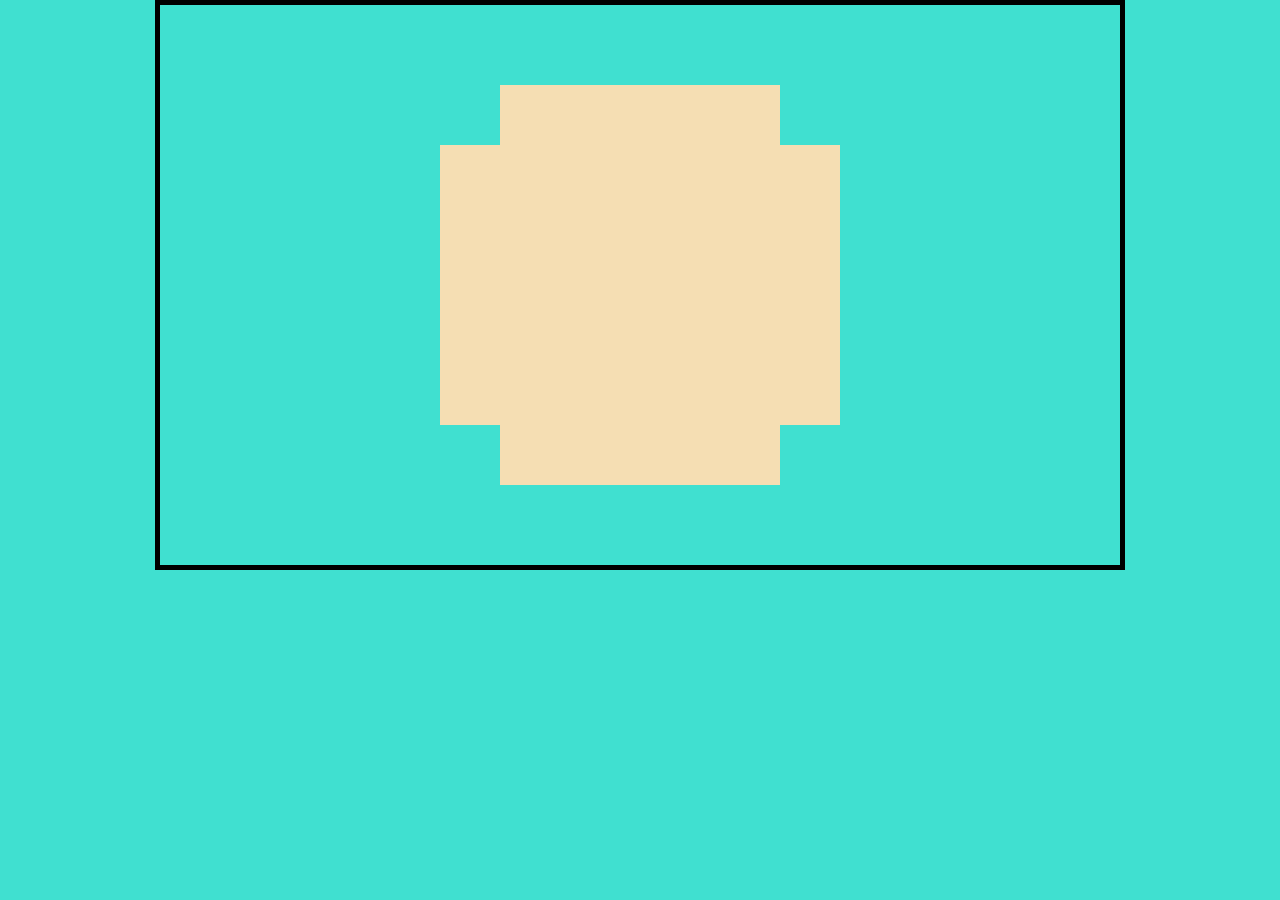
<file: index.html>
<!DOCTYPE html>
<html lang="en">
<head>
    <meta charset="UTF-8">
    <meta http-equiv="X-UA-Compatible" content="IE=edge">
    <meta name="viewport" content="width=device-width, initial-scale=1.0">
    <title>Responsive sandbox</title>
    <link rel="stylesheet" href="css/styles.css">
</head>
<body>
    <div class="container">

        <div class="shape-container">
            <div class="shape"></div>
        </div>

    </div>
</body>
</html>
</file>
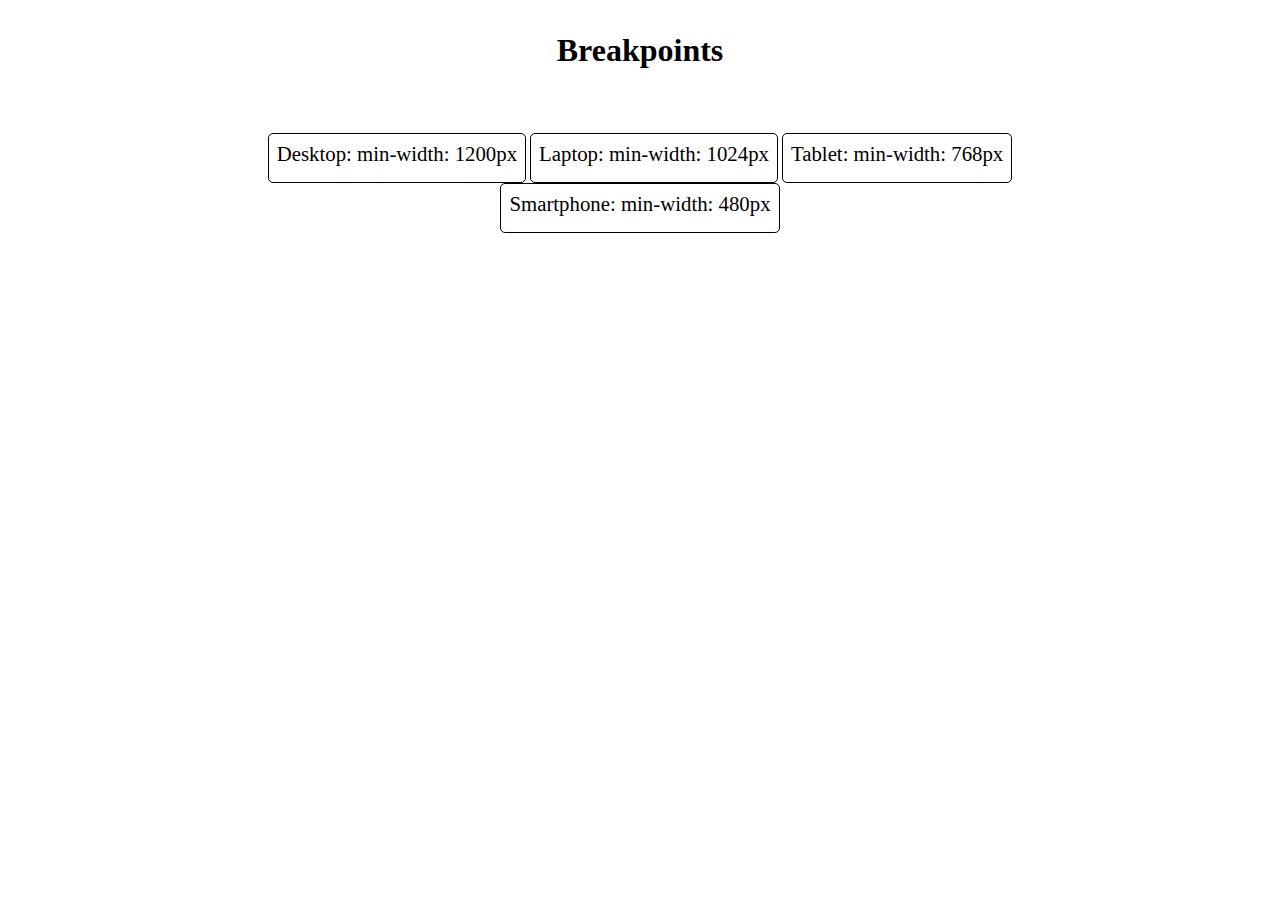
<file: breakpoints.html>
<!DOCTYPE html>
<html lang="en">
<head>
    <meta charset="UTF-8">
    <meta http-equiv="X-UA-Compatible" content="IE=edge">
    <meta name="viewport" content="width=device-width, initial-scale=1.0">
    <title>Breakpoints sandbox</title>
    <link rel="stylesheet" href="css/breakpoints.css">
</head>
<body>
    <div class="container">
        <div class="breakpoints">
            <h1>Breakpoints</h1>

            <div class="desktop">
                <p>Desktop: min-width: 1200px</p>
            </div>

            <div class="laptop">
                <p>Laptop: min-width: 1024px</p>
            </div>

            <div class="tablet">
                <p>Tablet: min-width: 768px</p>
            </div>

            <div class="smartphone">
                <p>Smartphone: min-width: 480px</p>
            </div>

        </div>




    </div>

</body>
</html>
</file>
<file: css/styles.css>
*{
    margin: 0;
    padding: 0;
    box-sizing: 0;
}

.shape-container{
    border: 5px black solid;
    background-color: 5px solid;
    margin: 0 auto;
    width: 75%;
}

.shape{
    height: 400px;
    margin: 5rem auto;
    width: 400px;
    clip-path: polygon(20% 0%, 80% 0%, 100% 20%, 100% 80%, 80% 100%, 20% 100%, 0% 80%, 0% 20%);
}

@media(min-width: 480px){
    body{
        background-color: teal;
    }

    .shape-container{
        width: 100%;
    }

    .shape{
        background-color: snow;
        clip-path: polygon(0 0, 40% 73%, 100% 48%);
    }
}

@media(min-width: 768px){ /*tablet*/
    body{
        background-color: rgb(20, 141, 20);
    }
    .shape{
        background-color: rgb(255, 206, 71);
        clip-path: polygon(50% 0%, 61% 35%, 98% 35%, 68% 57%, 79% 91%, 50% 70%, 21% 91%, 32% 57%, 2% 35%, 39% 35%);
    }
}

@media (min-width: 1024px){ /*laptop*/
    body{
        background-color: rgb(91, 124, 168);
    }

    .shape{
        background-color: yellowgreen;
        clip-path: polygon(40% 0%, 40% 20%, 100% 20%, 100% 80%, 40% 80%, 40% 100%, 0% 50%);
    }
}

@media (min-width: 1200px){
    body{
        background-color: turquoise;
    }
    .shape-container{
        width: 75%;
    }

    .shape{
        background-color: wheat;
        clip-path: polygon(0% 15%, 15% 15%, 15% 0%, 85% 0%, 85% 15%, 100% 15%, 100% 85%, 85% 85%, 85% 100%, 15% 100%, 15% 85%, 0% 85%);
    }
}
</file>
<file: css/breakpoints.css>
*{
    margin: 0;
    padding: 0;
    box-sizing: border-box;
}


.container{
    height: 100vh;
    margin: 0 auto;
    text-align: center;
    width: 75%;
}

.breakpoints{
    height: 100%;
}

.breakpoints > div{
    border: 1px solid black;
    border-radius: 5px;
    display: inline-block;
    font-size: 1.3rem;
    height: 50px;
    padding: 0.5rem;
    width: auto;
}

.breakpoints h1{
    padding: 2rem;
    margin-bottom: 2rem;
}

@media (max-width: 1200px){
    body{
        background-color: rgb(82, 81, 81);
        color: blanchedalmond;
    }
    .container{
        width: 100%;
    }
}

@media (max-width: 1044px){
    .breakpoints > div{
        display: block;
    }
    .breakpoints > div:not(:last-child){
        border-bottom: none;
    }
}
</file>
